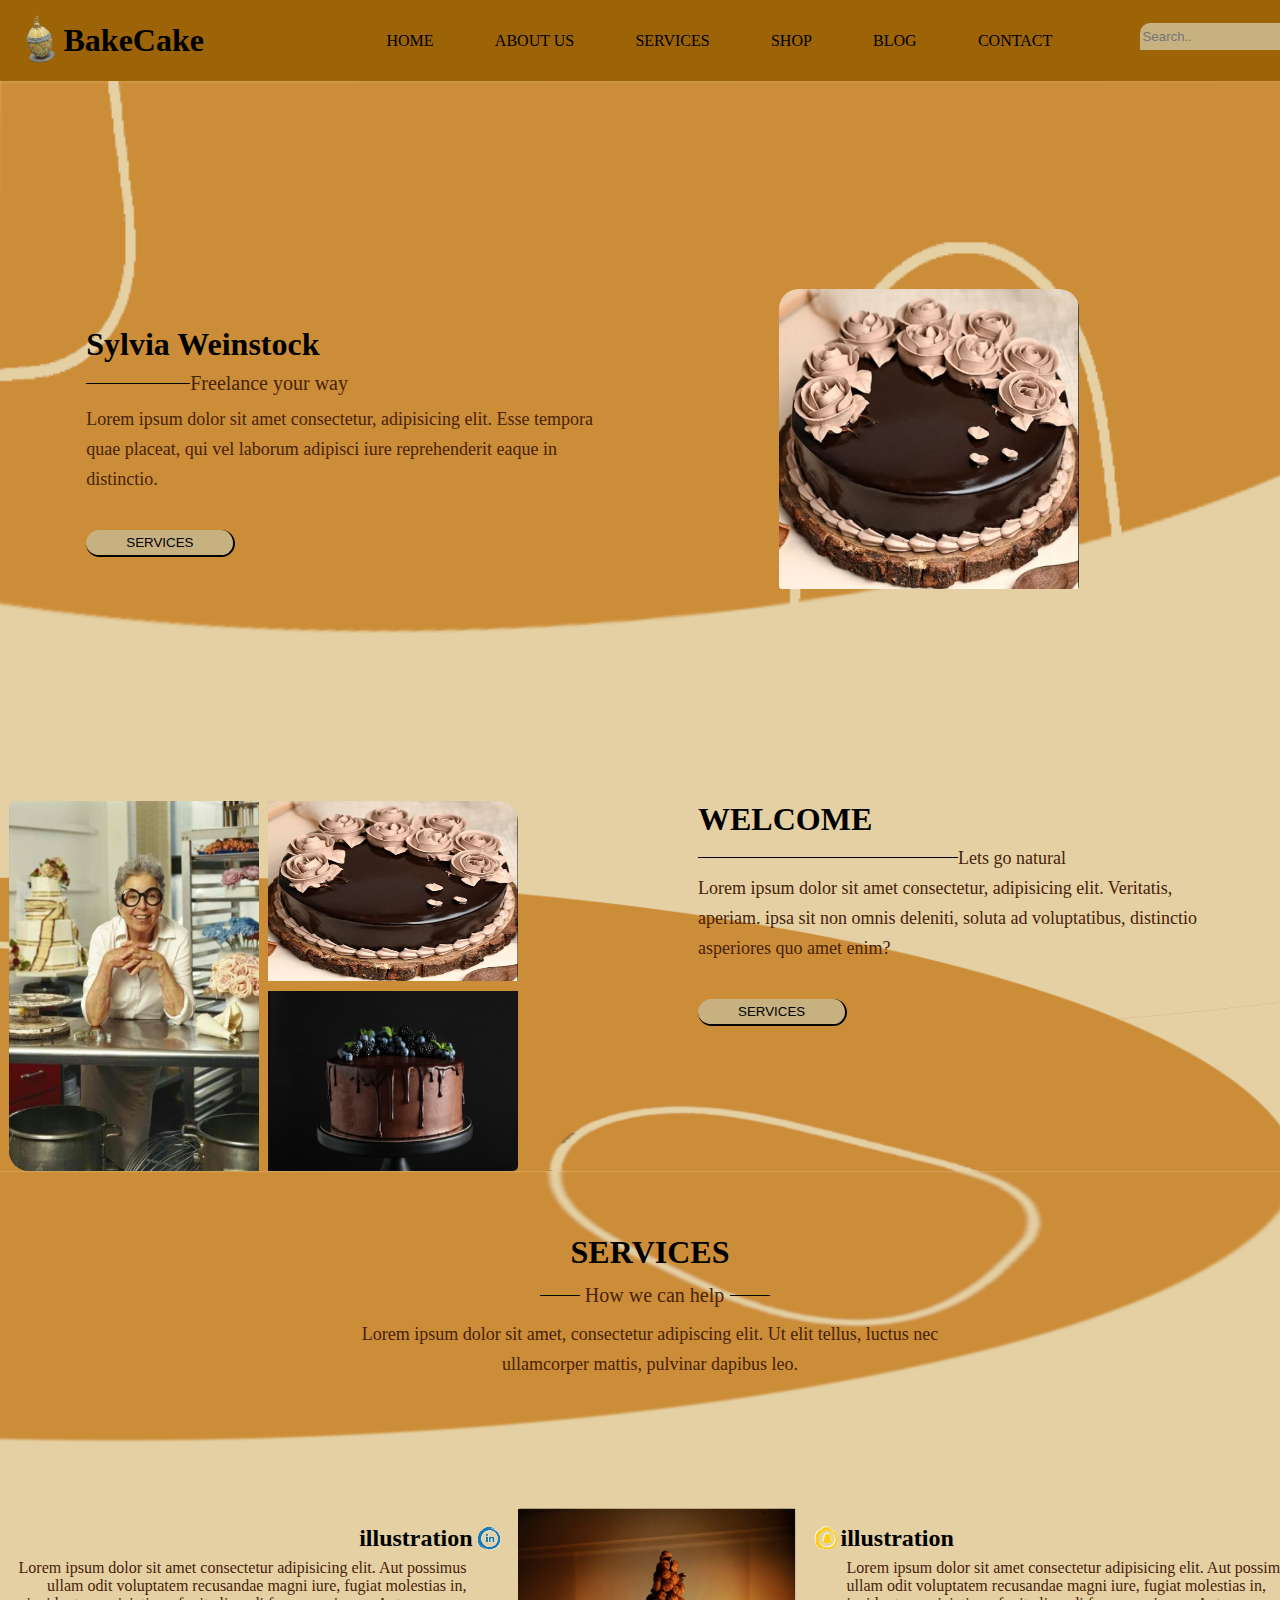
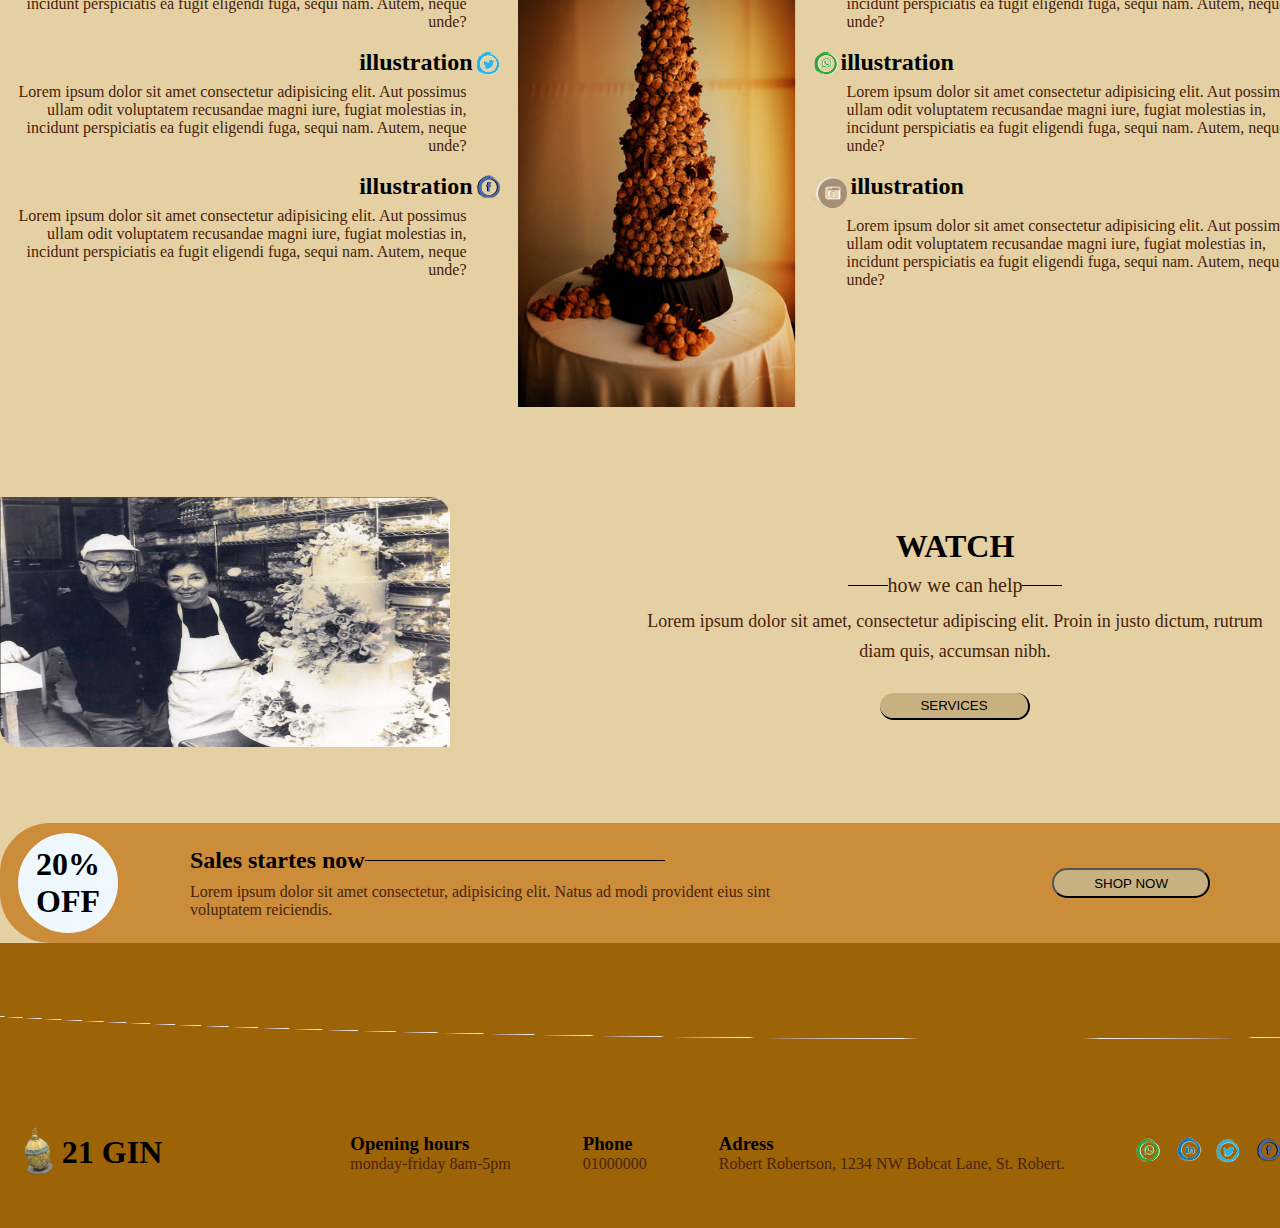
<file: index.html>
<!DOCTYPE html>
<html lang="en">
<head>
    <meta charset="UTF-8">
    <meta http-equiv="X-UA-Compatible" content="IE=edge">
    <meta name="viewport" content="width=device-width, initial-scale=1.0">
    <link rel="stylesheet" href="styles.css">
    <title>Uppi</title>
</head>

    <header>
        <div class="header">
            <div class="logo-title">
                <a class="a"href="#"><img src="./imgs/logo" alt="icon" class="logo"></a>
                               
                <h1 class="title">BakeCake</h1>
            </div>
            

                



            <ul class="nav-bar">
                <li class="nav"><a href="#" class="home nav">HOME</a></li>
                <li class="nav"><a href="#" class="about nav">ABOUT US</a></li>
                <li class="nav"><a href="#" class="services-nav nav">SERVICES</a></li>
                <li class="nav"><a href="#" class="shop nav">SHOP</a></li>
                <li class="nav"><a href="#" class="blog nav">BLOG</a></li>
                <li class="nav"><a href="#" class="contact nav">CONTACT</a></li>
                <li class="nav search"><input type="text" placeholder="Search.." name="search" class=" search-bar"><button class="search-btn">🔎</button></li> 
            </ul>
        </div>
        
    </header>

<div class="b"></div>
    <body>
        <div class="about-us">
            <div class="a21gin">
                <h1>Sylvia Weinstock</h1> 
                <div class="line-lorem-about-us">
                    <div class="line"></div>      
                    <p>Freelance your way</p>
                </div>
                <p class="about-us-content">Lorem ipsum dolor sit amet consectetur, adipisicing elit. Esse tempora quae placeat, qui vel laborum adipisci iure reprehenderit eaque in distinctio.</p>
                <button class="about-us-btn"><a href="#">SERVICES</a> </button>
            </div> 
            <div ><img src="./imgs/welcome-cake-2.png" alt="mk"class="about-us-img"></div>  
        </div>

       
        <div class="welcome">
            <div class="welcome-imgs">
                <img src="./imgs/sylvia-weinstock.png" alt="img" class="img-1">
                <div class="img-2-3">
                    <img src="./imgs/2.png" alt="img" class="img-2">
                    <img src="./imgs/welcome-cake-3.png" alt="img" class="img-3">
                </div>
            </div>
            <div class="welcome-content">
                <h1>WELCOME</h1>
                <div class="line-lorem-welcome">
                    <div class="line-welcome"></div>      
                    <p>Lets go natural</p>
                </div>
                <p>Lorem ipsum dolor sit amet consectetur, adipisicing elit. Veritatis, aperiam. ipsa sit non omnis deleniti, soluta ad voluptatibus, distinctio asperiores quo amet enim?</p>     
                <button class="services-btn"><a href="#">SERVICES</a> </button>

            </div>

        </div>

        <div class="services">
            <div class="main-service">
                <h1>SERVICES</h1>
                <div class="line-lorem-services">
                    <div class="line-services"></div>
                    <p>How we can help</p>
                    <div class="line-services"></div>
                </div>
                <p class="services-sumery">Lorem ipsum dolor sit amet, consectetur adipiscing elit. Ut elit tellus, luctus nec ullamcorper mattis, pulvinar dapibus leo.</p>            
            </div>
            <div class="ser">
                <div class="left-services">
                    <div >
                        <div  class="lil-icon">
                            <h2>illustration</h2>                            
                            <a class="left-services-btns" href=""><img src="./imgs/icons/linkedin.png" alt="icon"></a>
                        </div>             
                        <p>Lorem ipsum dolor sit amet consectetur adipisicing elit. Aut possimus ullam odit voluptatem recusandae magni iure, fugiat molestias in, incidunt perspiciatis ea fugit eligendi fuga, sequi nam. Autem, neque unde?</p>
                    </div>
                    <div>
                        <div class="lil-icon">
                            <h2 class="illustration">illustration</h2>
                            <a class="left-services-btns" href=""><img src="./imgs/icons/twiter.png" alt="icon"></a>
                        </div>                        
                        <p>Lorem ipsum dolor sit amet consectetur adipisicing elit. Aut possimus ullam odit voluptatem recusandae magni iure, fugiat molestias in, incidunt perspiciatis ea fugit eligendi fuga, sequi nam. Autem, neque unde?</p>
                    </div>
                    <div>
                        <div class="lil-icon">
                            <h2 class="illustration">illustration</h2>
                            <a class="left-services-btns" href=""><img src="./imgs/icons/facebook.png" alt="icon"></a>
                        </div>                        
                        <p>Lorem ipsum dolor sit amet consectetur adipisicing elit. Aut possimus ullam odit voluptatem recusandae magni iure, fugiat molestias in, incidunt perspiciatis ea fugit eligendi fuga, sequi nam. Autem, neque unde?</p>
                    </div>
                </div>
                
                <img class="img-services" src="./imgs/long-cake2.png" alt="img">
               
                <div class="right-services">
                    <div>
                        <div class="il-icon">
                            <a class="right-services-btns" href=""><img src="./imgs/icons/snap.png" alt="icon"></a>
                            <h2 >illustration</h2>
                        </div>             
                        <p>Lorem ipsum dolor sit amet consectetur adipisicing elit. Aut possimus ullam odit voluptatem recusandae magni iure, fugiat molestias in, incidunt perspiciatis ea fugit eligendi fuga, sequi nam. Autem, neque unde?</p>
                    </div>
                    <div>
                        <div class="il-icon">
                            <a class="right-services-btns" href=""><img src="./imgs/icons/whatsapp.png" alt="icon"></a>
                            <h2 class="illustration">illustration</h2>
                        </div>                        
                        <p>Lorem ipsum dolor sit amet consectetur adipisicing elit. Aut possimus ullam odit voluptatem recusandae magni iure, fugiat molestias in, incidunt perspiciatis ea fugit eligendi fuga, sequi nam. Autem, neque unde?</p>
                    </div>
                    <div>
                        <div class="il-icon">
                            <a class="right-services-btns" href=""><img src="./imgs/icons/insta.png" alt="icon"></a>
                            <h2 class="illustration">illustration</h2>
                        </div>                        
                        <p>Lorem ipsum dolor sit amet consectetur adipisicing elit. Aut possimus ullam odit voluptatem recusandae magni iure, fugiat molestias in, incidunt perspiciatis ea fugit eligendi fuga, sequi nam. Autem, neque unde?</p>
                    </div>
                </div> 
            </div>
        </div>
        <div class="watch">
            <div><img src="./imgs/watch-cake.png" alt="img" class="watch-img"></div>
            <div class="main-watch-content">
                <h1>WATCH</h1>
                <div class="line-lorem-watch">
                    <div class="line-services"></div>
                    <p>how we can help</p>
                    <div class="line-services"></div>
                </div>
                <p class="watch-content">Lorem ipsum dolor sit amet, consectetur adipiscing elit. Proin in justo dictum, rutrum diam quis, accumsan nibh.</p>
                <button class="watch-btn">SERVICES</button>
            </div>  
        </div>
        <div class="sales">
            <div class="sales-perc">
                <h1>20%</h1>
                <h1>OFF</h1>
            </div>
            <div class="sales-content">
                <div class="line-lorem-sales">
                    <h2>Sales startes now</h2>
                    <div class="sale-line"></div>
                </div>
                <p >Lorem ipsum dolor sit amet consectetur, adipisicing elit. Natus ad modi provident eius sint voluptatem reiciendis.</p>
            </div>
            <div  class="sales-btn">
                
                <div class="btn-bc" >
                   <div>
                    <button class="sale-btn">SHOP NOW</button>
                   </div>
                                      
                </div>            
            </div>
        </div>
    </body> 
    
    <footer class="footer">
        <div class="logo-title">
            <a class="a"href="#"><img src="./imgs/logo" alt="icon" class="logo"></a>
                           
            <h1 class="title">21 GIN</h1>
        </div>
        <div class="footer-content">
            <div class="footer-info">
                <h3>Opening hours</h3>
                <p>monday-friday 8am-5pm</p>
            </div>
            <div class="footer-info">
                <h3>Phone</h3>
                <p>01000000</p>
            </div>
            <div class="footer-info">
                <h3>Adress</h3>
                <p>Robert Robertson, 1234 NW Bobcat Lane, St. Robert.</p>
            </div>           
        </div>
        <ul class="footer-a">
            <li>     
                <a class="right-footer-btns" href=""><img src="./imgs/icons/whatsapp.png" alt="icon"></a>
            </li>
            <li>                            
                <a class="right-footer-btns" href=""><img src="./imgs/icons/linkedin.png" alt="icon"></a>
            </li>
            <li>                            
                <a class="right-footer-btns" href=""><img src="./imgs/icons/twiter.png" alt="icon"></a>
            </li>
            <li>                            
                <a class="right-footer-btns" href=""><img src="./imgs/icons/facebook.png" alt="icon"></a>
            </li>
        </ul>

    </footer>
    
    

</html>
</file>
<file: styles.css>
@media screen and (max-width:800px){

img{
    width: 50px;
}
button:hover{ 
    background-color: #e4d0a3;
}
button{
    border-radius: 20px;
    padding: 5px 40px;
    background-color: #c7b180;}
.header{
    display: flex;
    align-items: center;
    justify-content: center;
}

.logo-title{
    display: flex;
}

.nav-bar{
    display: none;
}

.about-us{
    padding-top: 2vh; 
    display: flex;
    flex-direction: column;
    align-items: center;
}
.about-us-img1 , .img-3{
    width: 200px;
}
.a21gin{
    display: flex;
    flex-direction: column;
    justify-content: center;
    align-items: center;
}
.about-us-img , .img-2 , .img-1
, .line-lorem-welcome ,.left-services-btns,.right-services-btns{
    display: none;
}

.line-lorem-about-us{
    display: flex;
    align-items: center;
}
.line2 , .line{
    height: 1px;
    width: 51px;
    background-color: #000000;
}
.about-us-content{
    width: 60%;
}

.welcome{
    display: flex;
    justify-content: center;
    margin-top: 2vh;
}

.welcome-content{
    display: flex;
    justify-content: center;
    flex-direction: column;
    align-items: center;
}

.welcome-content p{
    width: 70%;
    margin-top: 1vh;
}
.ser{
    display: flex;
    flex-direction: column;
    justify-content: center;
    width: 90%;
    margin: auto;
}























}







*{  list-style: none;
    margin: 0;
    /* border: .1px solid; */
    text-decoration: none;
    color: black;
}










@media screen and (min-width:800px){
    
    body{
        width: 1300px;
        margin: auto;
        background-color: #e4d0a3;
        }
        
    header{
        width: 100%;
        display: flex;
        justify-content: space-around;
        height: 9vh;
        align-items: center;
        text-align: center;
        background-color: #9c6307;
    }
    h1{
        color: #000000;
    }
    p{
        color: #482209;
    }
    button{
        border-radius: 20px;
        padding: 5px 40px;
        background-color: #c7b180;}
    .header{
        display: flex;
        justify-content: space-between;
        align-items: center;
        text-align: center;
    }
    
    .logo-title{
        display: flex;
        width: 25vh;
        margin-right: 12vh;
        align-items: center;
    
    }
    .logo{
        width: 50px;
        rotate: -10deg;
    
    }
    
    .nav-bar{
        display: flex;
        width: 100vh;
        justify-content: space-between;
    }
    
    .nav:active{
        color: antiquewhite;
    }
    .search{
        margin-top: -1vh;
        margin-right: -8vh ;
    }
     .search-bar{
        margin-left: 3vh;
        height: 25px;
        background-color: #c7b180;
        border: none;
        border-radius: 10px 0px 0px 0px;
    
     }
     .search-btn{
        height: 27px;
        background-color: #cc8d3a;
        border: none;
        border-radius: 0px 0px 10px 0px;;
        padding: 0px 10px;
     }
    
    
     .about-us{
        display: flex;
        justify-content: space-around;
        height: 80vh;
        align-items: center;
        background-image: url("./imgs/backgrounds/background.png");   
        background-repeat: no-repeat;
        background-size: 100% 100%;
     }
     .about-us-img1{
display: none;    }
     .a21gin{
        width: 40%;
     }
     .line{
        height: 1px;
        width: 20%;
        background-color: black;
     }
     .line-lorem-about-us{
        display: flex;
        align-items: center;
        margin-top: 1vh;
        font-size: 20px;
    
     }
    
     .about-us-content{
        margin-top: 1vh;
        line-height: 30px;
        font-size: 18px;
     }
     .about-us-btn{
        margin-top: 4vh;
        border-left: none;
        border-top: none;
        
     }
     .about-us-img{
        width:300px ;
        border-radius: 20px 20px 3px 3px;
        margin-right: 15vh;
     }
    
    .welcome{
        display: flex;
        background-image: url("./imgs/backgrounds/background2.png");   
        background-repeat: no-repeat;
        background-size: 100% 100% ;
    }
    .welcome-imgs{
        display: flex;
        margin-left: 1vh;
    }
    .img-2-3{
        display:flex;
        flex-direction: column;
    }
    .img-1{
        width: 250px;
        height: 370px;
        margin-right: 1vh;
        border-radius: 5px 0px 0px 20px;
    }
    
    .img-2{   
        width: 250px;
        height: 180px;
        margin-bottom: 5px;
        border-radius: 0px 20px 0px 0px;
    
    }
    
    .img-3{    
        width: 250px;
        height: 180px;
        margin-top: 5px;
        border-radius: 0px 0px 5px 0px;
    
    }
     .welcome-content{
        width: 40%;
        margin-left: 20vh ;
     }
     
     .line-welcome{
        height: 1px;
        width: 50%;
        background-color: black;
     }
     .line-lorem-welcome{
        margin-top: .5vh;
        display: flex;
        align-items: center;
     }
     .welcome-content p{
        line-height: 30px;
        font-size: 18px;
     }
    
     .services-btn{
        margin-top: 4vh;
        border-left: none;
        border-top: none;
        border-radius: 20px;
        padding: 5px 40px;
        background-color: #c7b180;
     }
    .line-services{
        height: 1px;
        background-color: black;
        width: 40px;
    }
    
     .line-lorem-services{
        display: flex;
        align-items: center;
        justify-content: space-between;
        width: 230px;
        margin-left: 1vh;
        margin-top: 1vh;
        margin-bottom: 1vh;
     }
    .main-service{
        background-image: url("./imgs/backgrounds/background3-1.png");
        background-repeat: no-repeat;
        background-size: 100% 100% ;
        width: 100%;
        height: 300px;
        text-align: center;
        margin: auto;
        padding-top: 4vh;
        display: flex;
        flex-direction: column;
        align-items: center;
    }
    .main-service h1{
        margin-top: 3vh;
    }
    .services-sumery{
        width: 50%;
    }
     .ser{
        display: flex;
        margin-left: 1%;
        /* background-image: url("background.png");   
        background-repeat: no-repeat;
        background-size: 100% ; */
        background-color: #e4d0a3;
     }
     .line-lorem-services{
        line-height: 30px;
        font-size:20px;
     }
     .services-sumery{
        line-height: 30px;
        font-size: 18px; 
        margin-bottom: 5vh;
     }
    .left-services{
        text-align: right;
        width: 40%;
    }
    .right-services{
        width: 40%;
    }
    .icon{
        width: 30px;
        height: 30px;
    }
    .img-services{
        height: 500px;
        width: 300px;
        border-radius: 20px 20px 2px 2px;
        margin-left: 40px;
        margin-right: 40px;
    }
    /* .illustration{
        margin-top: 2vh;
    } */
    
    .left-services-btns{
        margin-right:-4vh ;
       
    }
    .right-services-btns{
        margin-left: -4vh;
       
    }
    .il-icon{
        display: flex;
        margin-top: 2vh;
    }
    .lil-icon{
        display: flex;
        margin-top: 2vh;
        justify-content: end;
    }
    
    
    .watch{
        display: flex;
        margin-top: 10vh;
        align-items: center;
    }
    .watch-img{
        width: 450px;
        height: 250px;
        border-radius: 2px 20px 2px 20px;
    
    }
    .main-watch-content{
        display: flex;
        flex-direction: column;
        width: 50%;
        margin-left: 20vh;
        align-items: center;
    
    }
    
    .line-lorem-watch{
        display: flex;
        align-items: center;
        margin-top: 1vh;
    }
    .line-lorem-watch p{
        font-size: 20px;
    }
    .watch-content{
        margin-top: 1vh;
        text-align: center;
        font-size: 18px;
        line-height: 30px;
    }
    .watch-btn{
        margin-top: 3vh;
        border-left: none;
        border-top: none;
        border-radius: 20px;
        padding: 5px 40px;
        background-color: #c7b180;
    }
    
    .sales{
        display: flex;
        margin-top: 8vh;
        height: 120px;
        align-items: center;
        border-radius: 50px 3px 3px 50px;
        background-color: #cc8d3a;
        /* border: 1px solid; */
    
    }
    .sale-line{
        height: 1px ;
        background-color: black;
        width: 300px;
    }
    .line-lorem-sales{
        display: flex;
        align-items: center;
    }
    .sales-perc{
        margin-left: 2vh;
        display: flex;
        flex-direction: column;
        justify-content: center;
        align-items: center;
        height: 100px;
        width: 100px;
        border-radius: 50%;
        background-color: aliceblue;
    }
    .sales-content{
        margin-left: 8vh;
        width: 50%;
    }
    .sales-content p{
        margin-top: 1vh;
    }
    .sales-btn{
        margin-left: auto; 
        margin-right: 10vh;  
        border: 1px ; 
    }
    .sale-btn{
        height: 30px;
        padding: 5px 40px;
        border-radius: 20px ;
    }
    footer{
        display: flex;
        align-items: center;
        justify-content: space-around;
        padding-top: 20vh;
        padding-bottom: 5vh;
        background-color: #9c6307;
        background-image: url("./imgs/backgrounds/footer.png");
        background-repeat: no-repeat;
       
    }
    .footer-content{
         display: flex;
         margin-left: -10vh;
    } 
    .footer-info{
        margin-left: 8vh;    
    } 
    .footer-a{
     display: flex;
     justify-content: space-between;
        
    }
    .right-footer-btns{
        padding: 0px 5px;
    }
    
    button:hover{ 
        background-color: #e4d0a3;
    }





.flip{
    cursor: pointer;}
    .flip:hover{
        animation: flip 1s linear;
        }
        @keyframes flip{
        from{
        transform: rotateY(0deg);
        }
        to{
        transform: rotateY(360deg);
        }
    }


}
</file>
